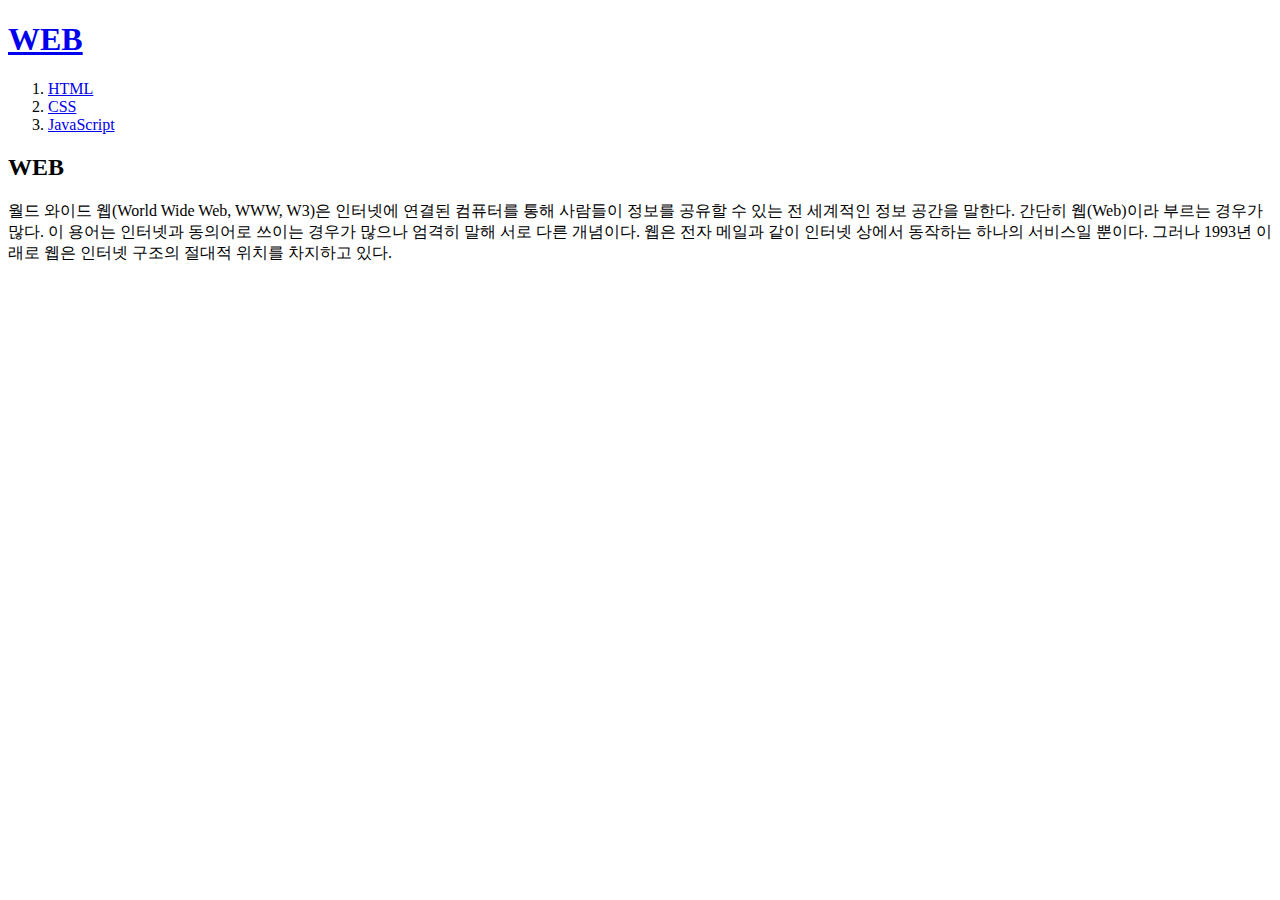
<file: index.html>
<!doctype html>
<html>
<head>
  <title>WEB1 - Welcome</title>
  <meta charset="utf-8">
</head>
<body>
  <h1><a href="index.html">WEB</a></h1>
  <ol>
    <li><a href="1.html">HTML</a></li>
    <li><a href="2.html">CSS</a></li>
    <li><a href="3.html">JavaScript</a></li>
  </ol>
  <h2>WEB</h2>
  <p>
    월드 와이드 웹(World Wide Web, WWW, W3)은 인터넷에 연결된 컴퓨터를 통해 사람들이 정보를 공유할 수 있는 전 세계적인 정보 공간을 말한다. 간단히 웹(Web)이라 부르는 경우가 많다. 이 용어는 인터넷과 동의어로 쓰이는 경우가 많으나 엄격히 말해 서로 다른 개념이다. 웹은 전자 메일과 같이 인터넷 상에서 동작하는 하나의 서비스일 뿐이다. 그러나 1993년 이래로 웹은 인터넷 구조의 절대적 위치를 차지하고 있다.
  </p>
</body>
</html>
</file>
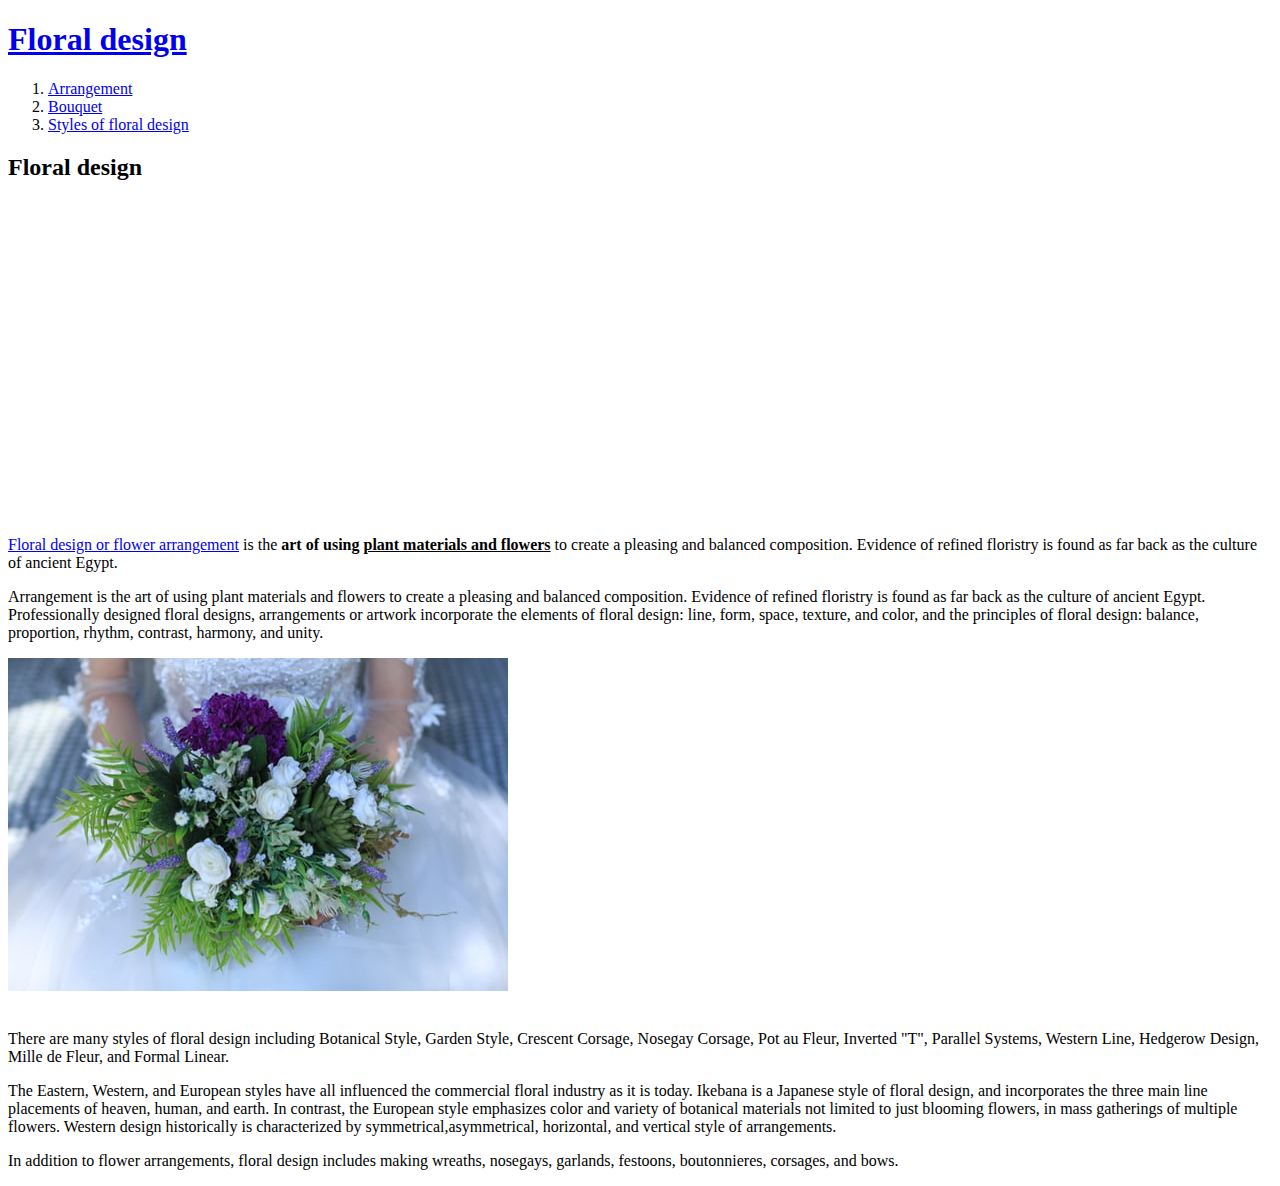
<file: Floral Design/index.html>
<!doctype html>
<html>
<head>
  <title>Floral design-Welcome</title>
  <meta charset="utf-8">
</head>
<body>
  <h1><a href="index.html">Floral design</h1></a>
  <ol>
    <li><a href="1.html">Arrangement</li></a>
    <li><a href="2.html">Bouquet </li></a>
    <li><a href="3.html">Styles of floral design</li></a>
  </ol>
  <h2>Floral design</h2>
  <p>
    <iframe width="560" height="315" src="https://www.youtube.com/embed/DV0YMpguHA8" frameborder="0"
    allow="accelerometer; autoplay; encrypted-media; gyroscope; picture-in-picture" allowfullscreen>
  </iframe>
</p>
  <p><a href="https://gpnmag.com/article/whats-trending-in-floral-design/" target="_blank" title="Floral design">
  Floral design or flower arrangement</a> is the <strong>art of using <u>plant materials
  and flowers</u></strong> to create a pleasing and balanced composition. Evidence of
  refined floristry is found as far back as the culture of ancient Egypt.</p><p>Arrangement is the
  art of using plant materials and flowers to create a pleasing and
  balanced composition. Evidence of refined floristry is found as far back as the culture
  of ancient Egypt. Professionally designed floral designs, arrangements or artwork
  incorporate the elements of floral design: line, form, space, texture, and color,
  and the principles of floral design: balance, proportion, rhythm, contrast, harmony,
  and unity.</p>
  <img src="Floral design bouquet.jpg">
  <p style="margin-top:35px;">There are many styles of floral design including Botanical Style, Garden Style, Crescent
  Corsage, Nosegay Corsage, Pot au Fleur, Inverted "T", Parallel Systems, Western Line,
  Hedgerow Design, Mille de Fleur, and Formal Linear.</p><p>The Eastern, Western, and European styles
  have all influenced the commercial floral industry as it is today. Ikebana is a Japanese style of
  floral design, and incorporates the three main line placements of heaven, human, and earth.
  In contrast, the European style emphasizes color and variety of botanical materials not limited to
  just blooming flowers, in mass gatherings of multiple flowers. Western design historically is
  characterized by symmetrical,asymmetrical, horizontal, and vertical style of arrangements.</p>
  <p>In addition to flower arrangements, floral design includes making wreaths, nosegays,
  garlands, festoons, boutonnieres, corsages, and bows.</p>
  <p>
<div id="disqus_thread"></div>
<script>

/**
*  RECOMMENDED CONFIGURATION VARIABLES: EDIT AND UNCOMMENT THE SECTION BELOW TO INSERT DYNAMIC VALUES FROM YOUR PLATFORM OR CMS.
*  LEARN WHY DEFINING THESE VARIABLES IS IMPORTANT: https://disqus.com/admin/universalcode/#configuration-variables*/
/*
var disqus_config = function () {
this.page.url = PAGE_URL;  // Replace PAGE_URL with your page's canonical URL variable
this.page.identifier = PAGE_IDENTIFIER; // Replace PAGE_IDENTIFIER with your page's unique identifier variable
};
*/
(function() { // DON'T EDIT BELOW THIS LINE
var d = document, s = d.createElement('script');
s.src = 'https://floral-design.disqus.com/embed.js';
s.setAttribute('data-timestamp', +new Date());
(d.head || d.body).appendChild(s);
})();
</script>
<noscript>Please enable JavaScript to view the <a href="https://disqus.com/?ref_noscript">comments powered by Disqus.</a></noscript></p>
</body>
</html>
</file>
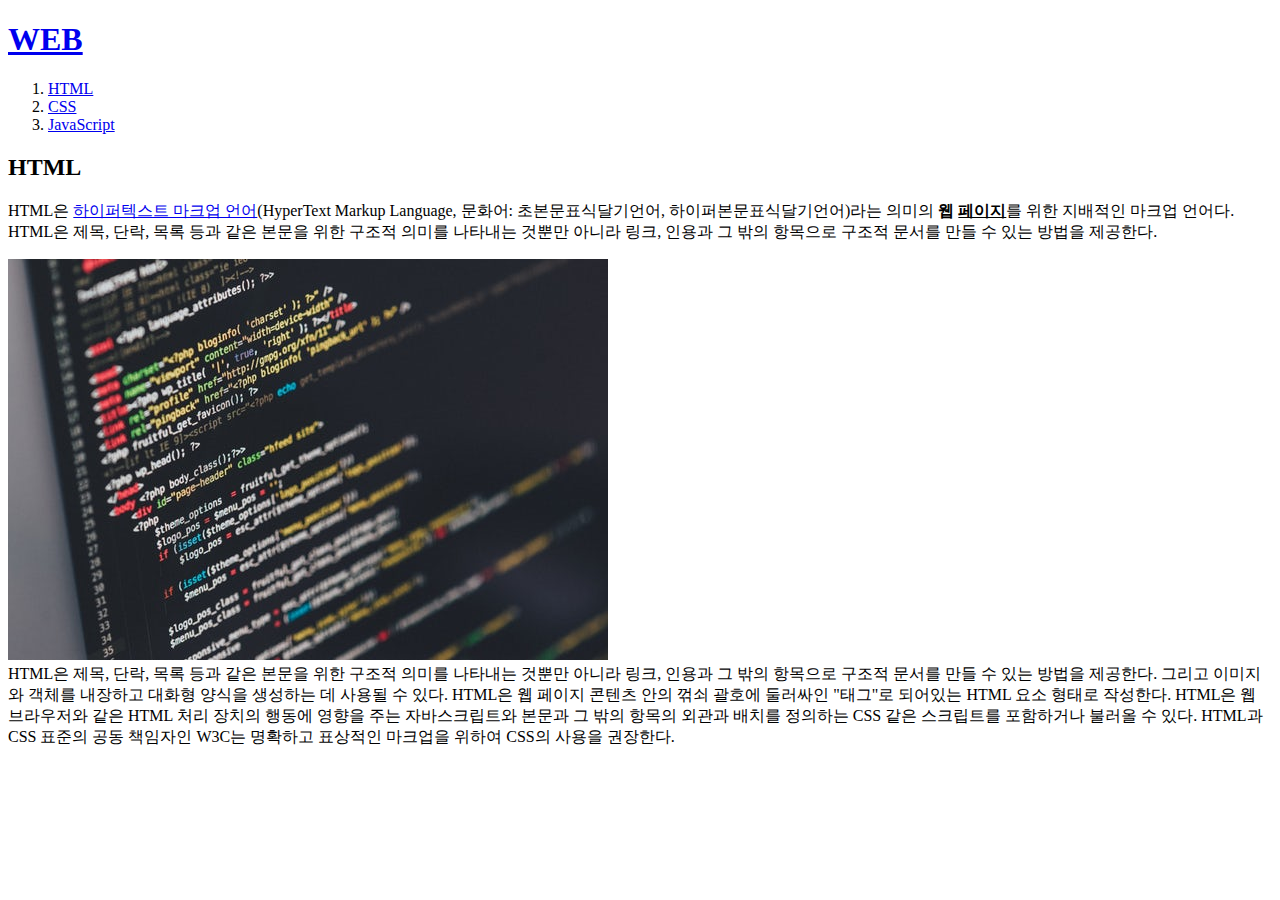
<file: 1.html>
<!doctype html>
<html>
<head>
  <title>WEB1 - HTML</title>
  <meta charset="utf-8">
</head>
<body>
  <h1><a href="index.html">WEB</a></h1>
  <ol>
    <li><a href="1.html">HTML</a></li>
    <li><a href="2.html">CSS</a></li>
    <li><a href="3.html">JavaScript</a></li>
  </ol>
  <h2>HTML</h2>
  <p>HTML은 <a href="https://www.w3.org/TR/html51/"target="_blank" title="html5 specification">
    하이퍼텍스트 마크업 언어</a>(HyperText Markup Language, 문화어: 초본문표식달기언어, 하이퍼본문표식달기언어)라는 의미의 <strong>웹 <u>페이지</u></strong>를 위한 지배적인 마크업 언어다. HTML은 제목, 단락, 목록 등과 같은 본문을 위한 구조적 의미를 나타내는 것뿐만 아니라 링크, 인용과 그 밖의 항목으로 구조적 문서를 만들 수 있는 방법을 제공한다.</p><p>
<img src="photo-coding.jpg"><br>HTML은 제목, 단락, 목록 등과 같은 본문을 위한 구조적 의미를 나타내는 것뿐만 아니라 링크, 인용과 그 밖의 항목으로 구조적 문서를 만들 수 있는 방법을 제공한다. 그리고 이미지와 객체를 내장하고 대화형 양식을 생성하는 데 사용될 수 있다. HTML은 웹 페이지 콘텐츠 안의 꺾쇠 괄호에 둘러싸인 "태그"로 되어있는 HTML 요소 형태로 작성한다. HTML은 웹 브라우저와 같은 HTML 처리 장치의 행동에 영향을 주는 자바스크립트와 본문과 그 밖의 항목의 외관과 배치를 정의하는 CSS 같은 스크립트를 포함하거나 불러올 수 있다. HTML과 CSS 표준의 공동 책임자인 W3C는 명확하고 표상적인 마크업을 위하여 CSS의 사용을 권장한다.</p></body></html>
</file>
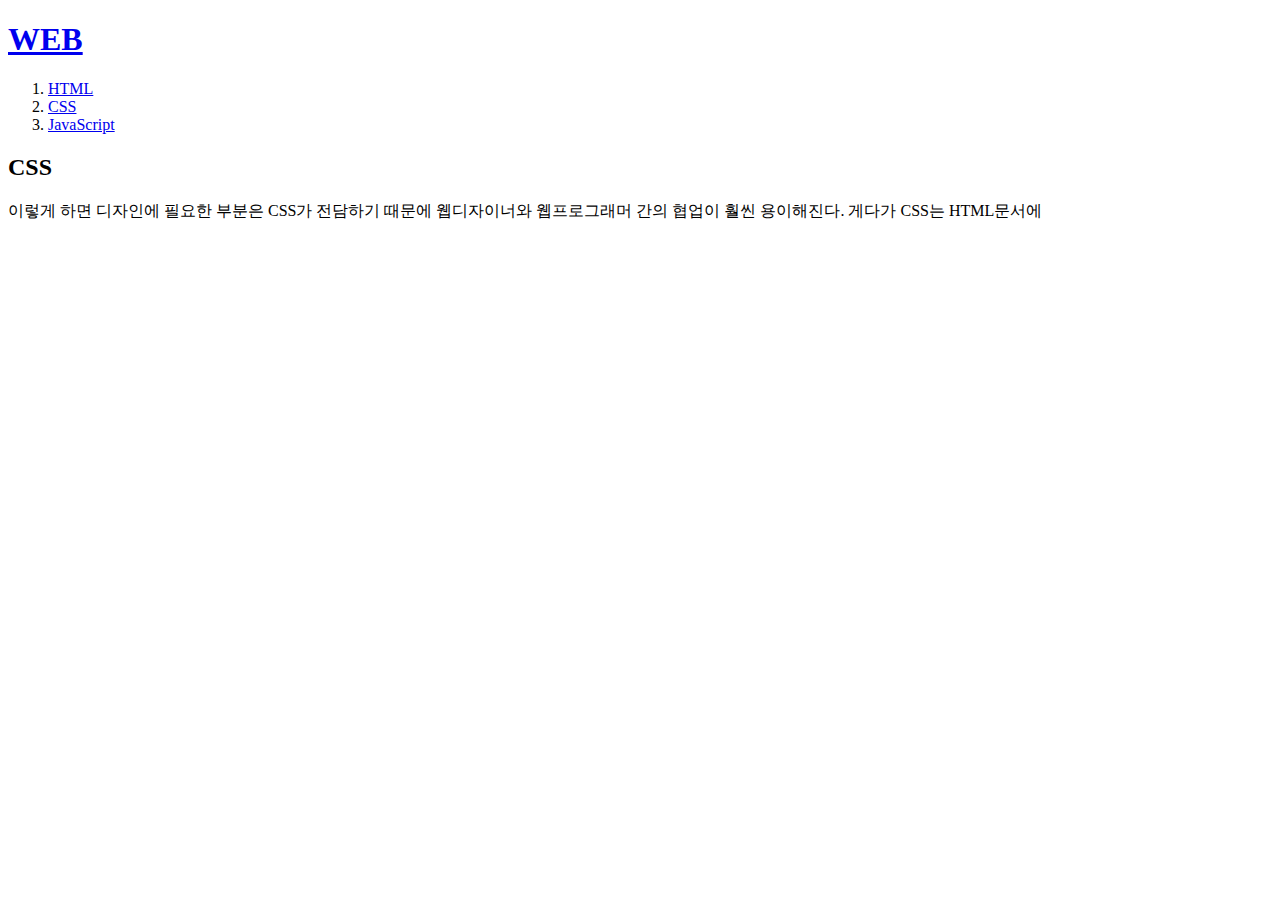
<file: 2.html>
<!doctype html>
<html>
<head>
  <title>WEB1 - CSS</title>
  <meta charset="utf-8">
</head>
<body>
  <h1><a href="index.html">WEB</a></h1>
  <ol>
    <li><a href="1.html">HTML</a></li>
    <li><a href="2.html">CSS</a></li>
    <li><a href="3.html">JavaScript</a></li>
  </ol>
  <h2>CSS</h2>
  <p>
    이렇게 하면 디자인에 필요한 부분은 CSS가 전담하기 때문에 웹디자이너와 웹프로그래머 간의 협업이 훨씬 용이해진다. 게다가 CSS는 HTML문서에 <style>태그 안에 삽입할 수도 있지만 별도의 파일로 분리하는 것도 가능해서 다른 HTML에서도 동일한 CSS를 사용할 수 있다. 즉 웹페이지를 제작할 경우 글꼴 등의 웹페이지의 스타일을 저장해두면 웹페이지의 한가지 요소만 변경해도 관련되는 전체 페이지의 내용을 한꺼번에 변경할수 있어 일관성을 유지하고 작업시간도 줄이고 트래픽을 줄이는 효과도 있다. 트래픽은 모바일 환경에서 더더욱 장점으로 작용하는데, 인터넷 무제한 요금제(정액제)가 아닌 이상 패킷을 최대한 적게 쓰는 것이 요금폭탄을 피하는 최선의 방법이다. 또한 로딩 속도가 빨라지는 장점도 있다.

단, CSS는 HTML을 완벽하게 습득한 상태라 할지라도 그 용법이나 문법에 상이한 차이를 가지고 있기 때문에 상당 시간의 연습과 실전 경험이 필요하다. 특히 인터넷 익스플로러 구버전(6~7)[3]에서는 자신의 의도와는 다른 결과물을 출력하는 경우가 많다. 이 때문에 IE 6, 7을 지원하기 위해 작업하다 보면 CSS에 각종 핵[4]이 우후죽순으로 들어서는 것을 볼 수 있다. CSS 최신 표준안(버전 2.1)의 지원이 IE8에서야 제대로 이루어졌기 때문에 발생하는 일이다. 2010년대에는 이 자리를 Safari가 꿰찼다.
  </p>
</body>
</html>
</file>
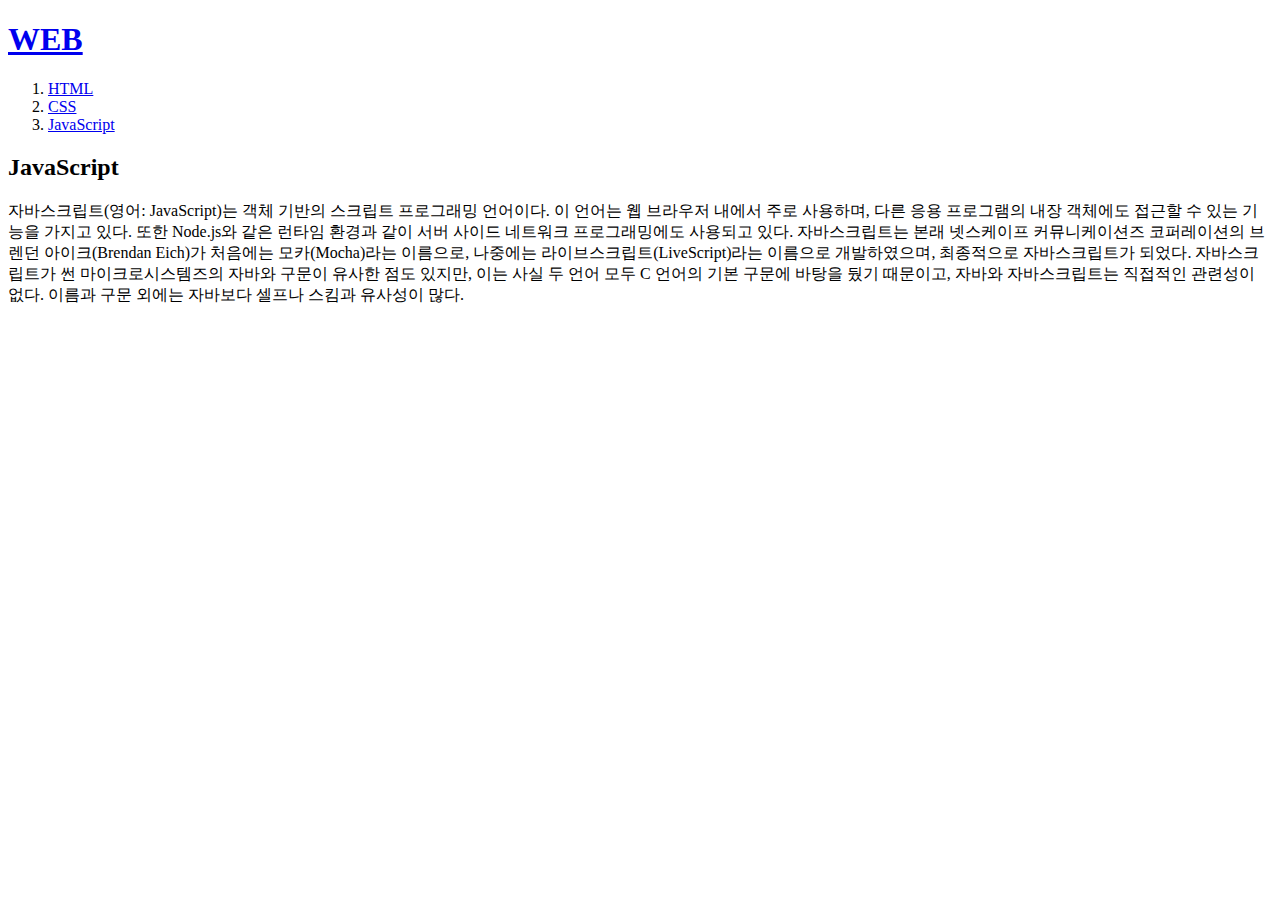
<file: 3.html>
<!doctype html>
<html>
<head>
  <title>WEB1 - JavaScript</title>
  <meta charset="utf-8">
</head>
<body>
  <h1><a href="index.html">WEB</a></h1>
  <ol>
    <li><a href="1.html">HTML</a></li>
    <li><a href="2.html">CSS</a></li>
    <li><a href="3.html">JavaScript</a></li>
  </ol>
  <h2>JavaScript</h2>
  <p>
    자바스크립트(영어: JavaScript)는 객체 기반의 스크립트 프로그래밍 언어이다. 이 언어는 웹 브라우저 내에서 주로 사용하며, 다른 응용 프로그램의 내장 객체에도 접근할 수 있는 기능을 가지고 있다. 또한 Node.js와 같은 런타임 환경과 같이 서버 사이드 네트워크 프로그래밍에도 사용되고 있다. 자바스크립트는 본래 넷스케이프 커뮤니케이션즈 코퍼레이션의 브렌던 아이크(Brendan Eich)가 처음에는 모카(Mocha)라는 이름으로, 나중에는 라이브스크립트(LiveScript)라는 이름으로 개발하였으며, 최종적으로 자바스크립트가 되었다. 자바스크립트가 썬 마이크로시스템즈의 자바와 구문이 유사한 점도 있지만, 이는 사실 두 언어 모두 C 언어의 기본 구문에 바탕을 뒀기 때문이고, 자바와 자바스크립트는 직접적인 관련성이 없다. 이름과 구문 외에는 자바보다 셀프나 스킴과 유사성이 많다.
  </p>
</body>
</html>
</file>
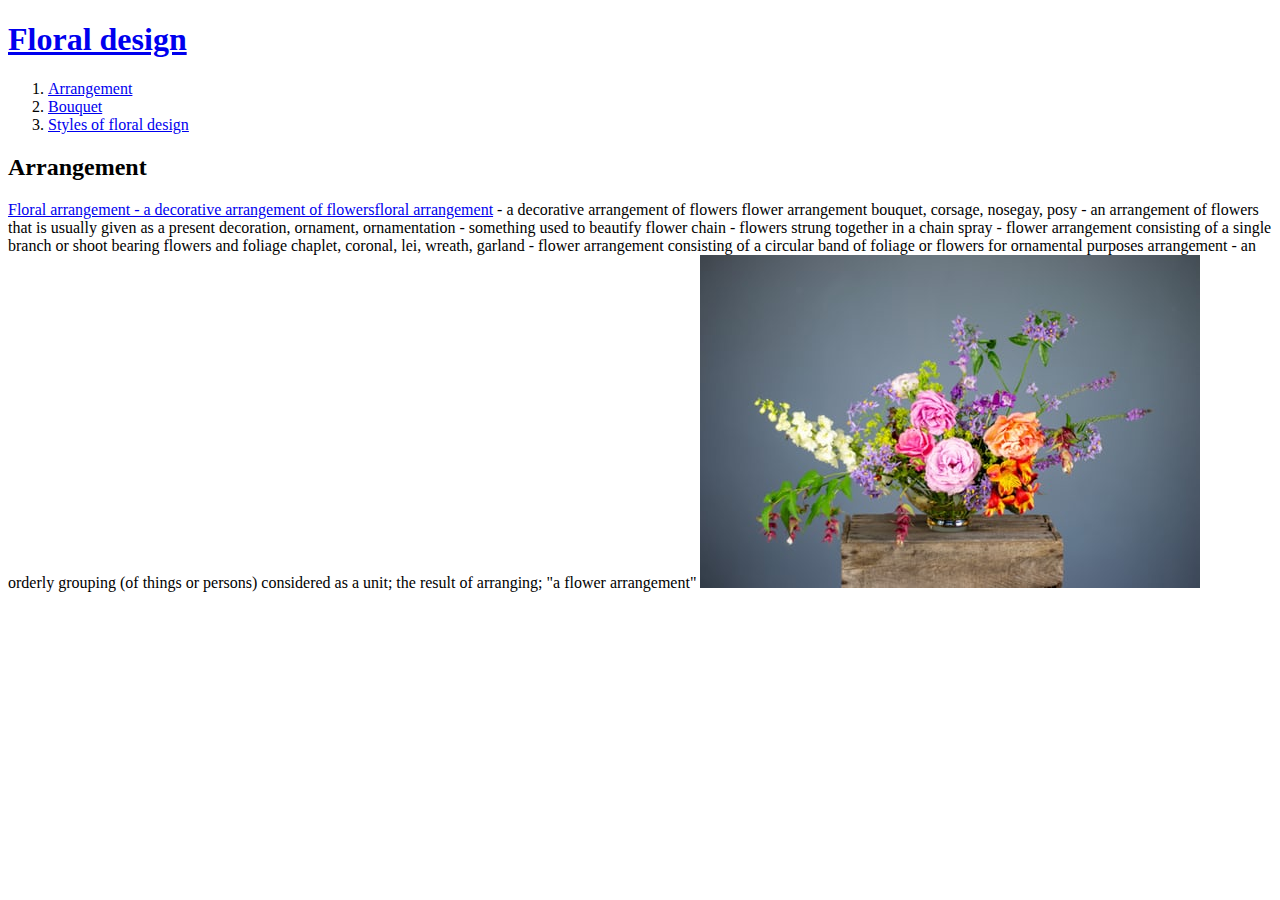
<file: Floral Design/1.html>
<!doctype html>
<html>
<head>
  <title>Floral design-Arrangement</title>
  <meta charset="utf-8">
</head>
<body>
  <h1><a href="index.html">Floral design</h1></a>
  <ol>
    <li><a href="1.html">Arrangement</li></a>
    <li><a href="2.html">Bouquet </li></a>
    <li><a href="3.html">Styles of floral design</li></a>
  </ol>
  <h2>Arrangement</h2>
  <p><a href="https://www.thefreedictionary.com/floral+arrangement" target="_blank" title="Flower arrangement">
Floral arrangement - a decorative arrangement of flowersfloral arrangement</a> - a decorative arrangement of flowers
flower arrangement
bouquet, corsage, nosegay, posy - an arrangement of flowers that is usually given as a present
decoration, ornament, ornamentation - something used to beautify
flower chain - flowers strung together in a chain
spray - flower arrangement consisting of a single branch or shoot bearing flowers and foliage
chaplet, coronal, lei, wreath, garland - flower arrangement consisting of a circular band of foliage or flowers for ornamental purposes
arrangement - an orderly grouping (of things or persons) considered as a unit; the result of arranging; "a flower arrangement"
<img src="Floral arrangement.jpg">
  </p>
  <p>
    <div id="disqus_thread"></div>
<script>

/**
*  RECOMMENDED CONFIGURATION VARIABLES: EDIT AND UNCOMMENT THE SECTION BELOW TO INSERT DYNAMIC VALUES FROM YOUR PLATFORM OR CMS.
*  LEARN WHY DEFINING THESE VARIABLES IS IMPORTANT: https://disqus.com/admin/universalcode/#configuration-variables*/
/*
var disqus_config = function () {
this.page.url = PAGE_URL;  // Replace PAGE_URL with your page's canonical URL variable
this.page.identifier = PAGE_IDENTIFIER; // Replace PAGE_IDENTIFIER with your page's unique identifier variable
};
*/
(function() { // DON'T EDIT BELOW THIS LINE
var d = document, s = d.createElement('script');
s.src = 'https://floral-design.disqus.com/embed.js';
s.setAttribute('data-timestamp', +new Date());
(d.head || d.body).appendChild(s);
})();
</script>
<noscript>Please enable JavaScript to view the <a href="https://disqus.com/?ref_noscript">
comments powered by Disqus.</a></noscript>
</p>
</body>
</html>
</file>
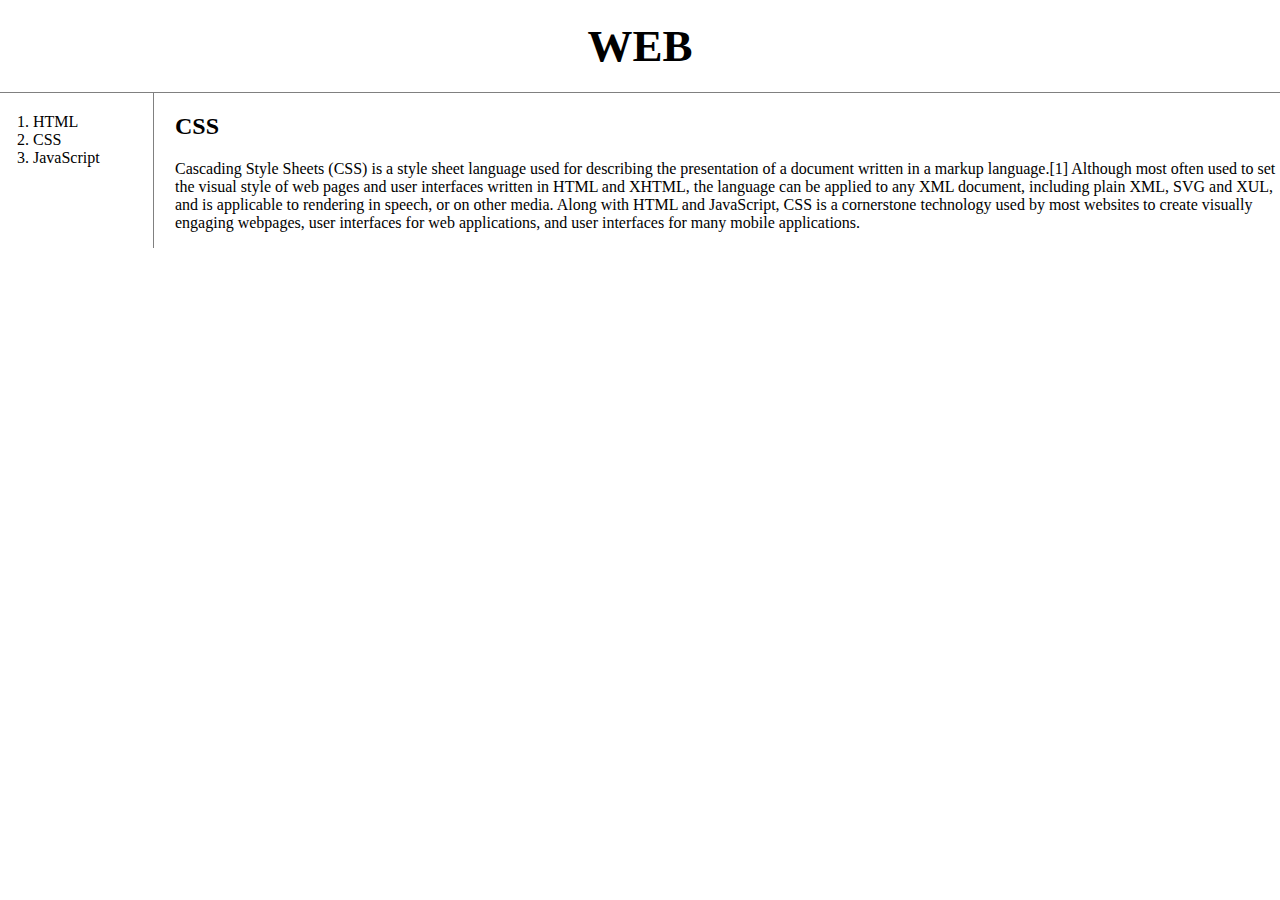
<file: Floral Design/2(egoing).html>
<!doctype html>
<html>
<head>
  <title>WEB - CSS</title>
  <meta charset="utf-8">
  <style>
    body{
      margin:0;
    }
    a {
      color:black;
      text-decoration: none;
    }
    h1 {
      font-size:45px;
      text-align: center;
      border-bottom:1px solid gray;
      margin:0;
      padding:20px;
    }
    ol{
      border-right:1px solid gray;
      width:100px;
      margin:0;
      padding:20px;
    }
    #grid{
      display: grid;
      grid-template-columns: 150px 1fr;
    }
    #grid ol{
      padding-left:33px;
    }
    #grid #article{
      padding-left:25px;
    }
  </style>
</head>
<body>
  <h1><a href="index.html">WEB</a></h1>
  <div id="grid">
    <ol>
      <li><a href="1.html">HTML</a></li>
      <li><a href="2.html">CSS</a></li>
      <li><a href="3.html">JavaScript</a></li>
    </ol>
    <div id="article">
        <h2>CSS</h2>
        <p>
          Cascading Style Sheets (CSS) is a style sheet language used for describing the presentation of a document written in a markup language.[1] Although most often used to set the visual style of web pages and user interfaces written in HTML and XHTML, the language can be applied to any XML document, including plain XML, SVG and XUL, and is applicable to rendering in speech, or on other media. Along with HTML and JavaScript, CSS is a cornerstone technology used by most websites to create visually engaging webpages, user interfaces for web applications, and user interfaces for many mobile applications.
        </p>
      </div>
  </div>
  </body>
  </html>
</file>
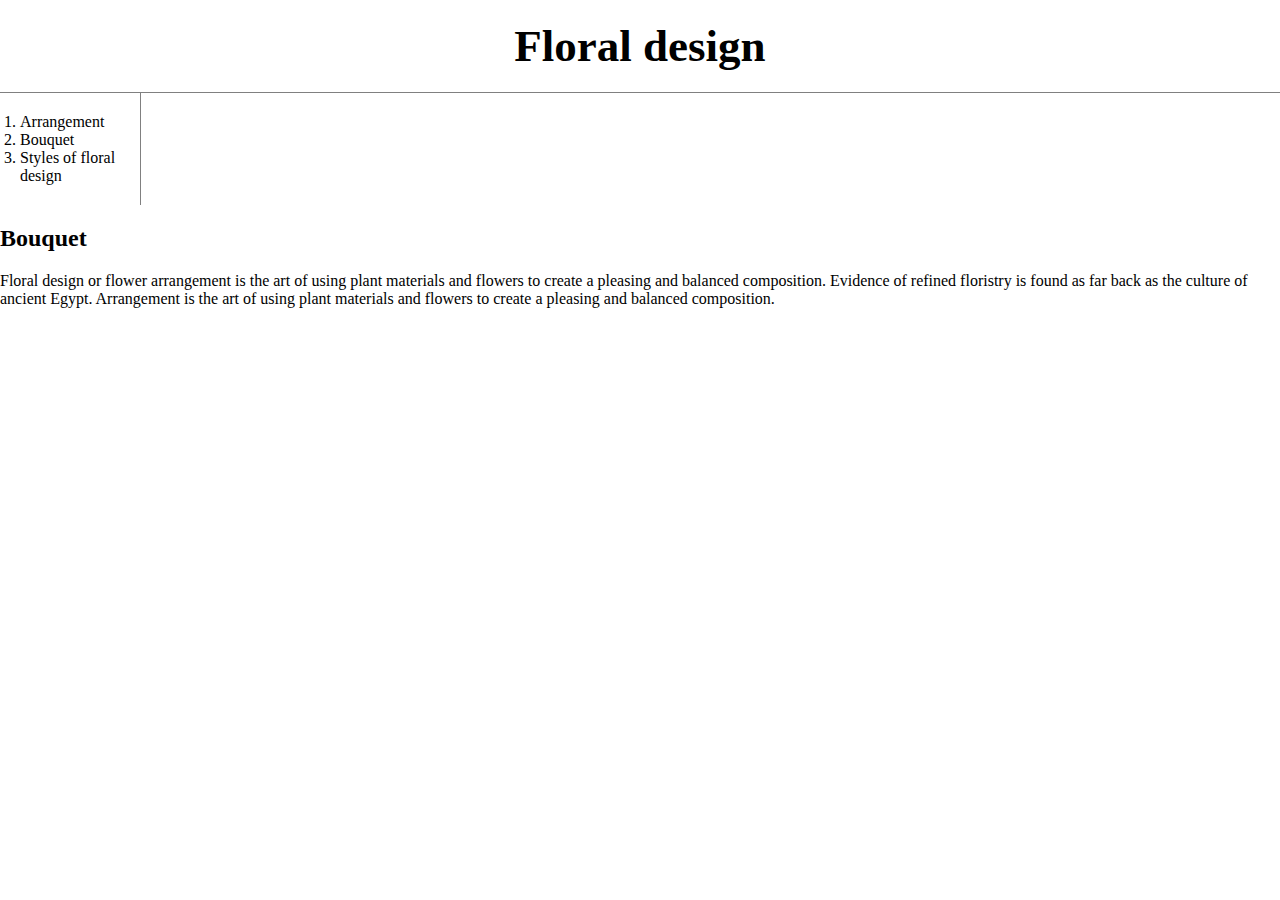
<file: Floral Design/2(try).html>
<!doctype html>
<html>
<head>
  <title>Bouquet</title>
  <meta charset="utf-8">
  <style>
    body{
      margin:0;
    }
    a {
      color:black;
      text-decoration: none;
    }
    h1 {
      font-size:45px;
      text-align: center;
      border-bottom:1px solid gray;
      margin:0;
      padding:20px;
    }
    ol{
      border-right:1px solid gray;
      width:100px;
      margin:0;
      padding:20px;
    }
    #grid{
      display: grid;
      grid-template-columns: 150px 1fr;
    }
    #grid ol{
      padding-left:33px;
    }
    #grid #article{
      padding-left:25px;
    }
  </style>
</head>
<body>
  <h1><a href="index.html">Floral design</h1></a>
  <ol>
    <li><a href="1.html">Arrangement</li></a>
    <li><a href="2.html">Bouquet</li></a>
    <li><a href="3.html">Styles of floral design</li></a>
  </ol>
  <div id="article">
      <h2>Bouquet</h2>
      <p>
        Floral design or flower arrangement is the art of using plant materials
        and flowers to create a pleasing and balanced composition. Evidence of
        refined floristry is found as far back as the culture of ancient Egypt. Arrangement is the
        art of using plant materials and flowers to create a pleasing and
        balanced composition.
  </div>
  </body>
  </html>
</file>
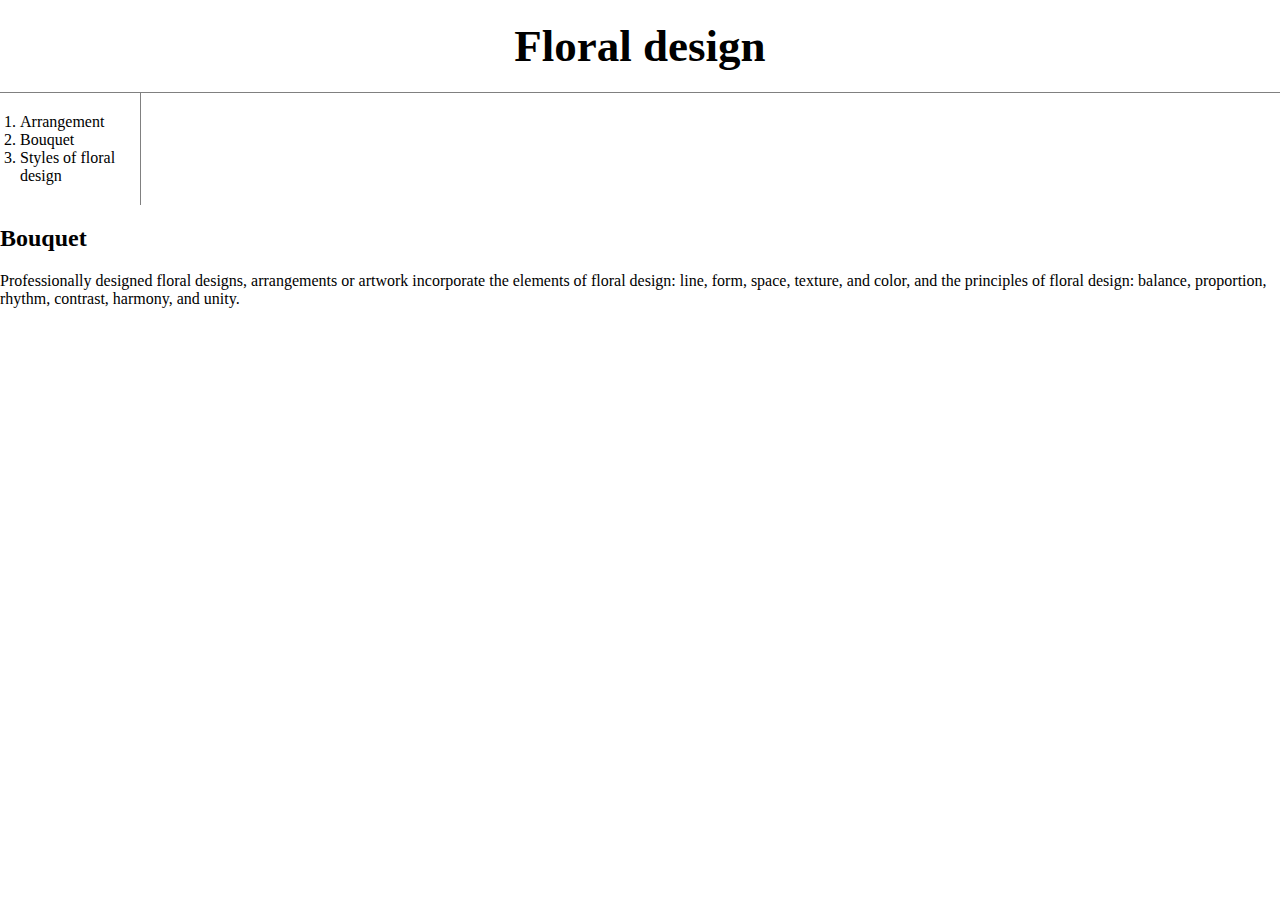
<file: Floral Design/2.html>
<!doctype html>
<html>
<head>
  <title>Bouquet</title>
  <meta charset="utf-8">
  <style>
    body{
      margin:0;
    }
    a {
      color:black;
      text-decoration: none;
    }
    h1 {
      font-size:45px;
      text-align: center;
      border-bottom:1px solid gray;
      margin:0;
      padding:20px;
    }
    ol{
      border-right:1px solid gray;
      width:100px;
      margin:0;
      padding:20px;
    }
    #grid{
      display: grid;
      grid-template-columns: 150px 1fr;
    }
    #grid ol{
      padding-left:33px;
    }
    #grid #article{
      padding-left:25px;
    }
  </style>
</head>
<body>
  <h1><a href="index.html">Floral design</h1></a>
  <ol>
    <li><a href="1.html">Arrangement</li></a>
    <li><a href="2.html">Bouquet </li></a>
    <li><a href="3.html">Styles of floral design</li></a>
  </ol>
  <h2>Bouquet</h2>
<div id="article">
  <p>
    Professionally designed floral designs, arrangements or artwork
    incorporate the elements of floral design: line, form, space, texture, and color,
    and the principles of floral design: balance, proportion, rhythm, contrast, harmony,
    and unity.
  </p>
</body>
</html>
</file>
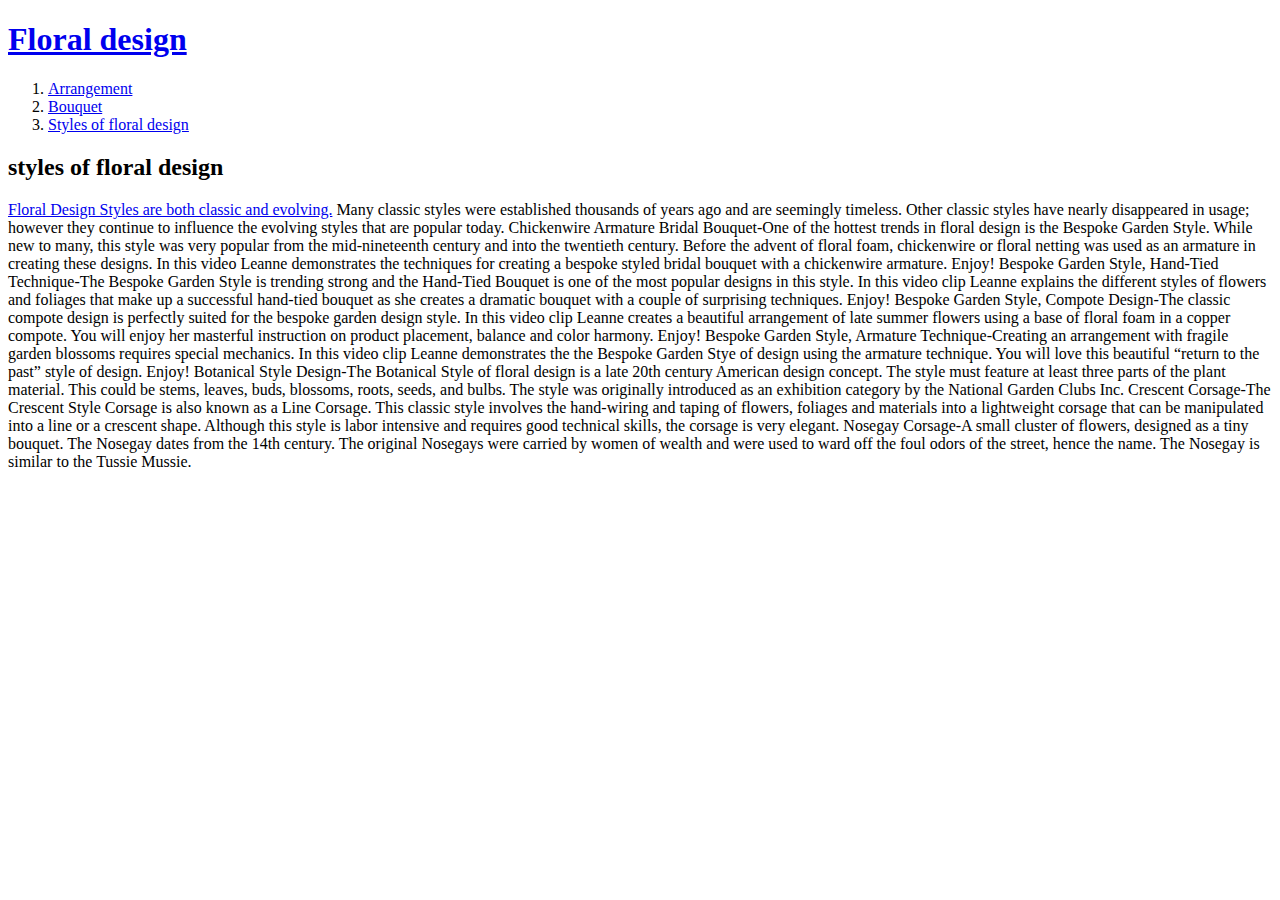
<file: Floral Design/3.html>
<!doctype html>
<html>
<head>
  <title>Floral design-styles of floral design</title>
  <meta charset="utf-8">
</head>
<body>
  <h1><a href="index.html">Floral design</h1></a>
  <ol>
    <li><a href="1.html">Arrangement</li></a>
    <li><a href="2.html">Bouquet </li></a>
    <li><a href="3.html">Styles of floral design</li></a>
  </ol>
  <h2>styles of floral design</h2>
  <p><a href="https://www.floraldesigninstitute.com/floral-design-styles" target="_blank" title="Styles of floral design">Floral Design Styles are both classic and evolving.</a> Many classic styles were established thousands of years ago and are seemingly timeless. Other classic styles have nearly disappeared in usage; however they continue to influence the evolving styles that are popular today.
  Chickenwire Armature Bridal Bouquet-One of the hottest trends in floral design is the Bespoke Garden Style. While new to many, this style was very popular from the mid-nineteenth century and into the twentieth century. Before the advent of floral foam, chickenwire or floral netting was used as an armature in creating these designs. In this video Leanne demonstrates the techniques for creating a bespoke styled bridal bouquet with a chickenwire armature. Enjoy!
Bespoke Garden Style, Hand-Tied Technique-The Bespoke Garden Style is trending strong and the Hand-Tied Bouquet is one of the most popular designs in this style. In this video clip Leanne explains the different styles of flowers and foliages that make up a successful hand-tied bouquet as she creates a dramatic bouquet with a couple of surprising techniques. Enjoy!
Bespoke Garden Style, Compote Design-The classic compote design is perfectly suited for the bespoke garden design style. In this video clip Leanne creates a beautiful arrangement of late summer flowers using a base of floral foam in a copper compote. You will enjoy her masterful instruction on product placement, balance and color harmony. Enjoy!
Bespoke Garden Style, Armature Technique-Creating an arrangement with fragile garden blossoms requires special mechanics. In this video clip Leanne demonstrates the the Bespoke Garden Stye of design using the armature technique. You will love this beautiful “return to the past” style of design. Enjoy!
Botanical Style Design-The Botanical Style of floral design is a late 20th century American design concept. The style must feature at least three parts of the plant material. This could be stems, leaves, buds, blossoms, roots, seeds, and bulbs. The style was originally introduced as an exhibition category by the National Garden Clubs Inc.
Crescent Corsage-The Crescent Style Corsage is also known as a Line Corsage. This classic style involves the hand-wiring and taping of flowers, foliages and materials into a lightweight corsage that can be manipulated into a line or a crescent shape. Although this style is labor intensive and requires good technical skills, the corsage is very elegant.
Nosegay Corsage-A small cluster of flowers, designed as a tiny bouquet. The Nosegay dates from the 14th century. The original Nosegays were carried by women of wealth and were used to ward off the foul odors of the street, hence the name. The Nosegay is similar to the Tussie Mussie.</p>
<p>
</body>
</html>
</file>
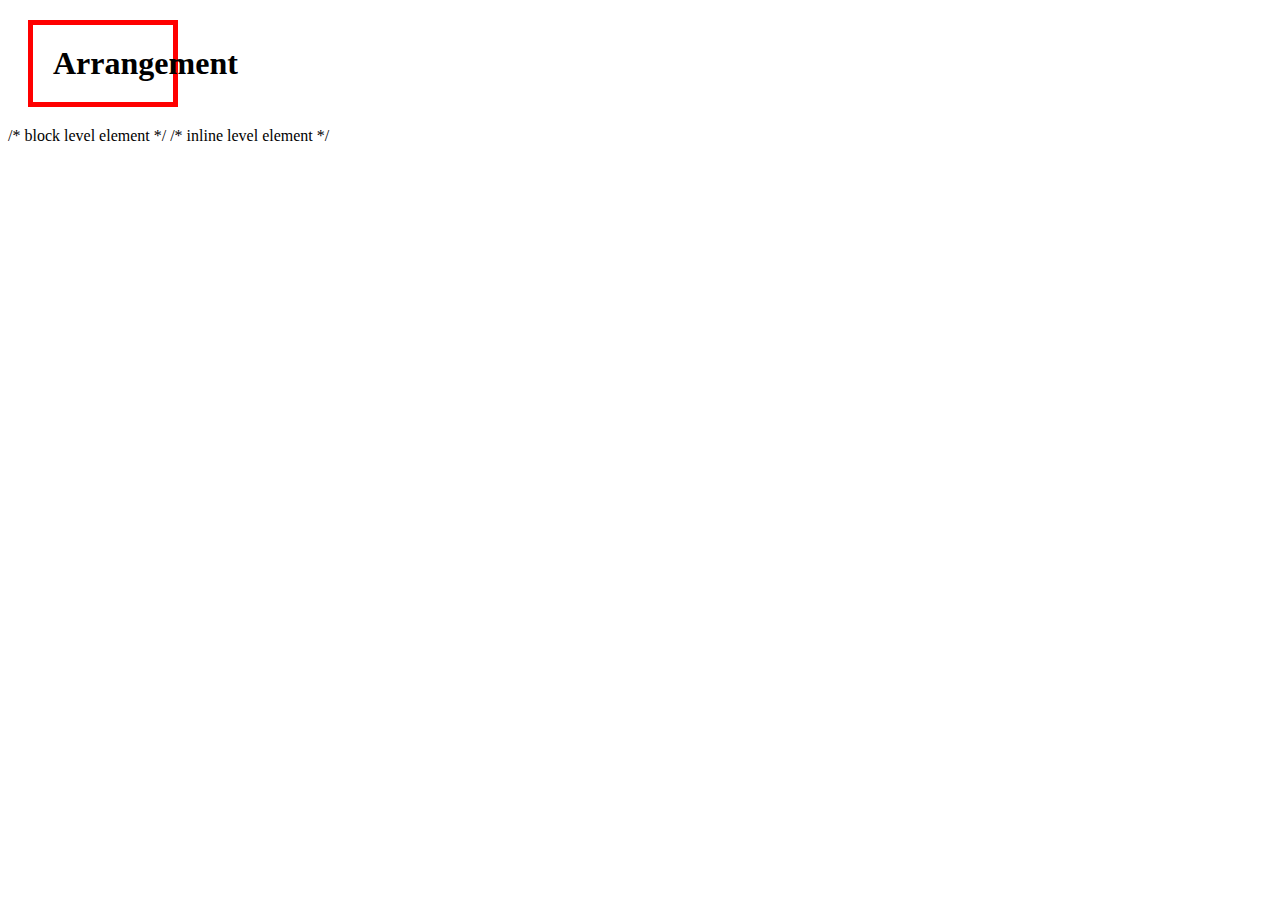
<file: Floral Design/box.html>
<!DOCTYPE html>
<html>
  <head>
    <meta charset="utf-8">
    <title></title>
    <style>
      h1{
        border:5px solid red;
        padding:20px;
        margin:20px;
        display:block;
        width:100px;
      }
      </style>
</head>
  <body>
    <h1>Arrangement</h1>
  </body>
</html>

/*
block level element
*/

/*
inline level element
*/
</file>
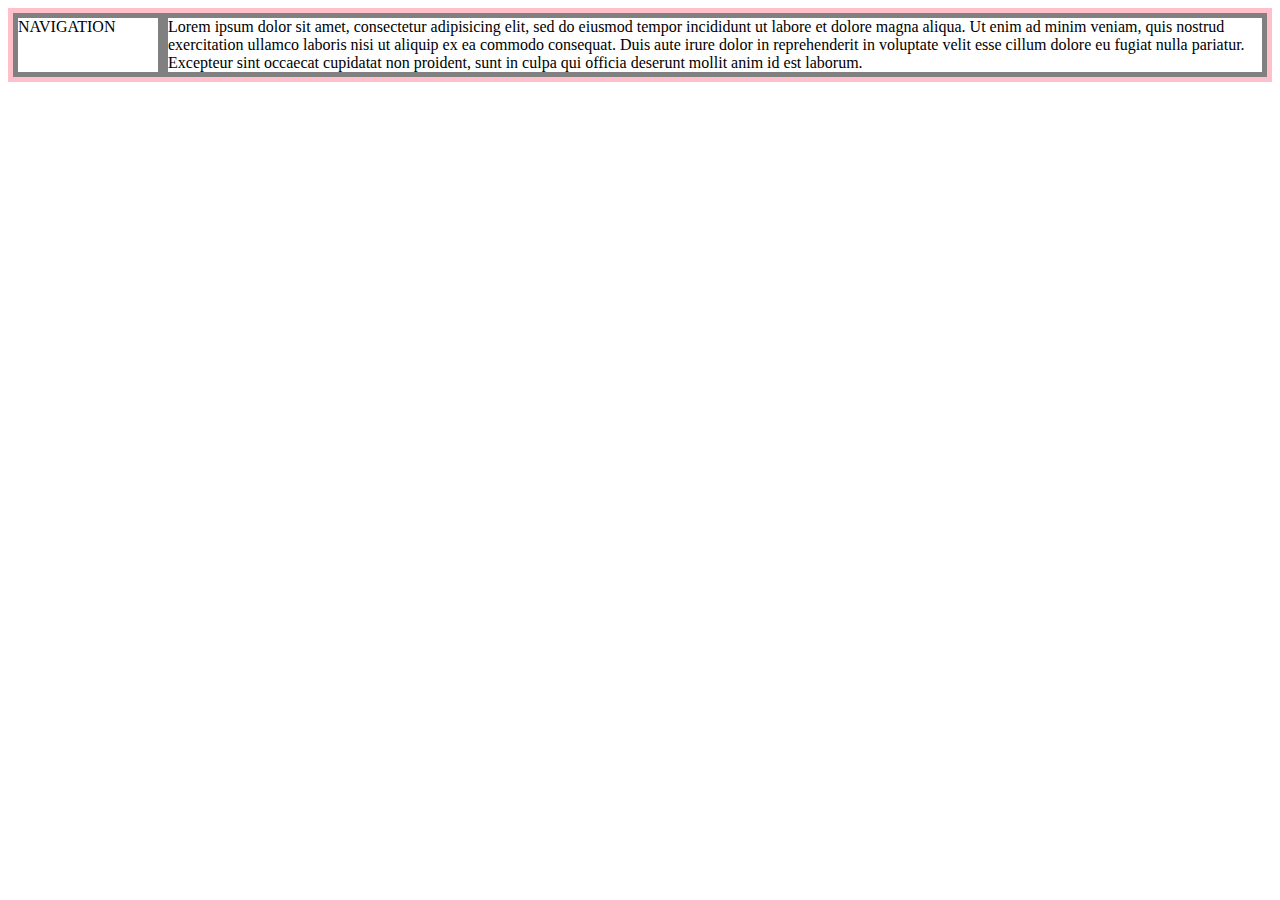
<file: Floral Design/grid(egoing).html>
<!DOCTYPE html>
<html>
  <head>
    <meta charset="utf-8">
    <title></title>
    <style>
      #grid{
        border:5px solid pink;
        display:grid;
        grid-template-columns: 150px 1fr;
      }
      div{
        border:5px solid gray;
      }
    </style>
  </head>
  <body>
    <div id="grid">
      <div>NAVIGATION</div>
      <div>Lorem ipsum dolor sit amet, consectetur adipisicing elit, sed do eiusmod tempor incididunt ut labore et dolore magna aliqua. Ut enim ad minim veniam, quis nostrud exercitation ullamco laboris nisi ut aliquip ex ea commodo consequat. Duis aute irure dolor in reprehenderit in voluptate velit esse cillum dolore eu fugiat nulla pariatur. Excepteur sint occaecat cupidatat non proident, sunt in culpa qui officia deserunt mollit anim id est laborum.</div>
    </div>
  </body>
</html>
</file>
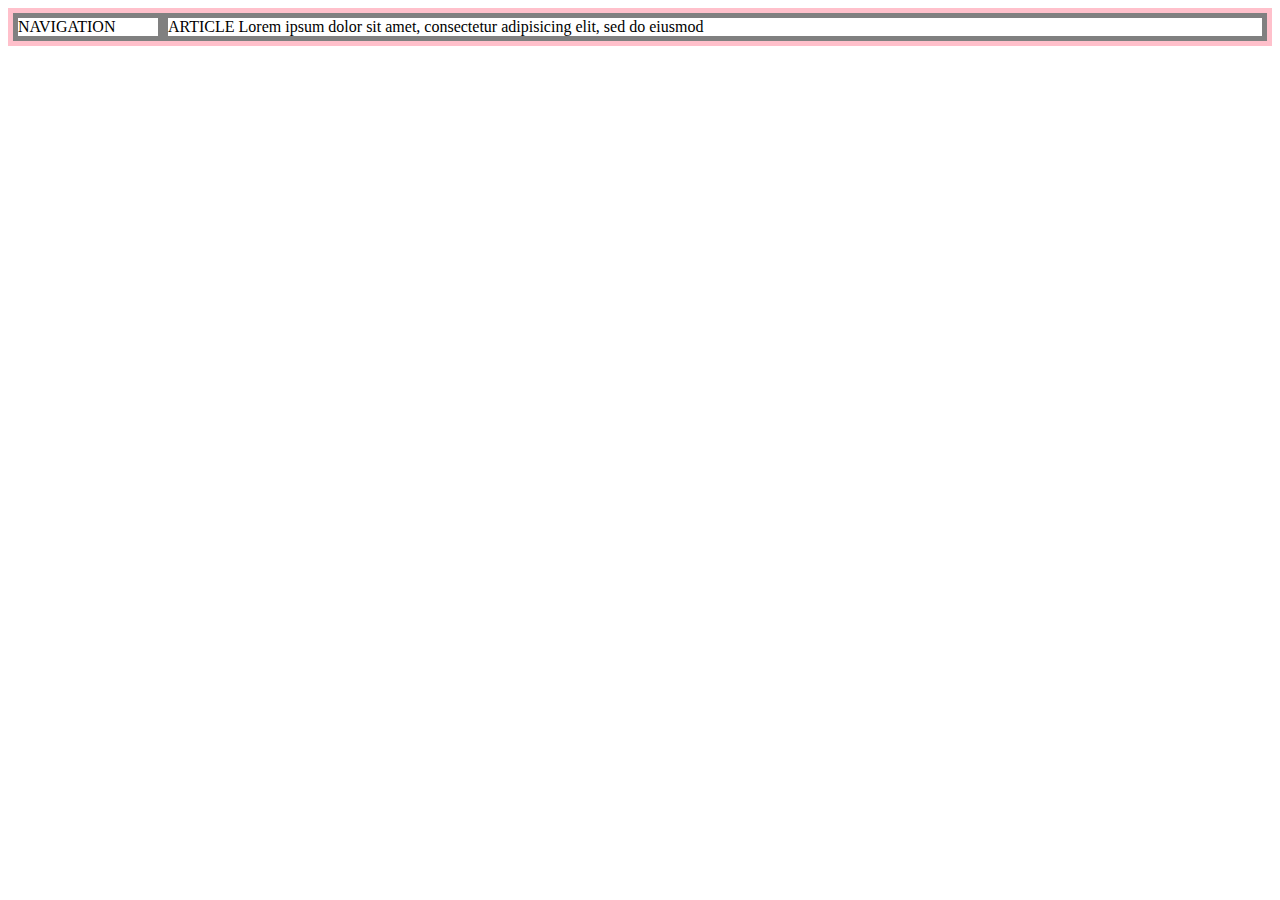
<file: Floral Design/grid.html>
<!DOCTYPE html>
<html>
  <head>
    <meta charset="utf-8">
    <title></title>
    <style>
      #grid{
        border:5px solid pink;
        display:grid;
        grid-template-columns: 150px 1fr;
      }
      div{
        border:5px solid gray;
      }
    </style>
  </head>
  <body>
    <div id="grid">
  <div>NAVIGATION</div>
  <div>ARTICLE Lorem ipsum dolor sit amet, consectetur adipisicing elit, sed do eiusmod</div>
  </div>
  </body>
</html>
</file>
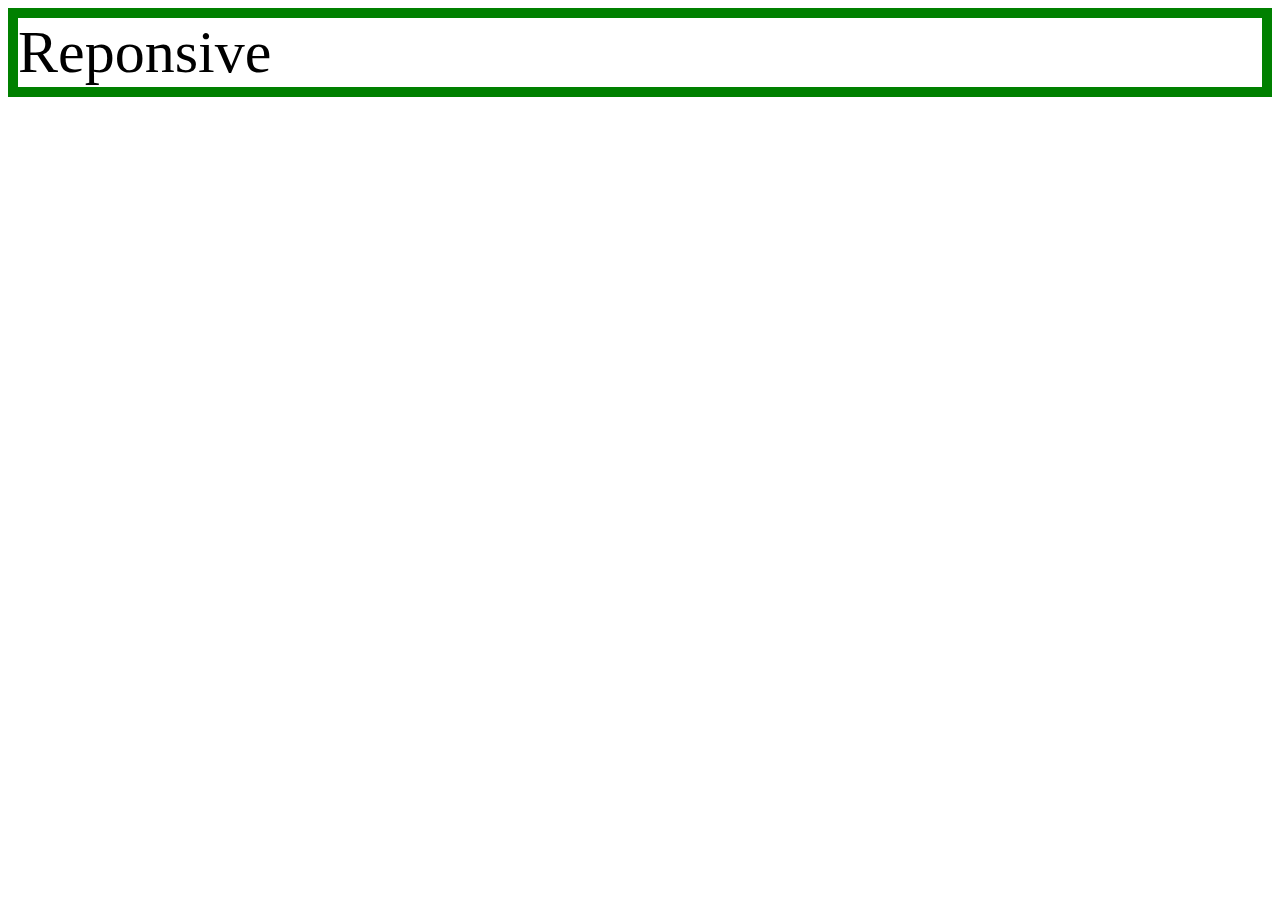
<file: Floral Design/mediaquery.html>
<!DOCTYPE html>
<html>
  <head>
    <meta charset="utf-8">
    <title></title>
    <style>
     div{
       border:10px solid green;
       font-size:60px;
     }
     @media(max-width:800px) {
        div{
          display:none;
        }
      }
    </style>
  </head>
  <body>
    <div>
     Reponsive
    </div>
  </body>
</html>
</file>
